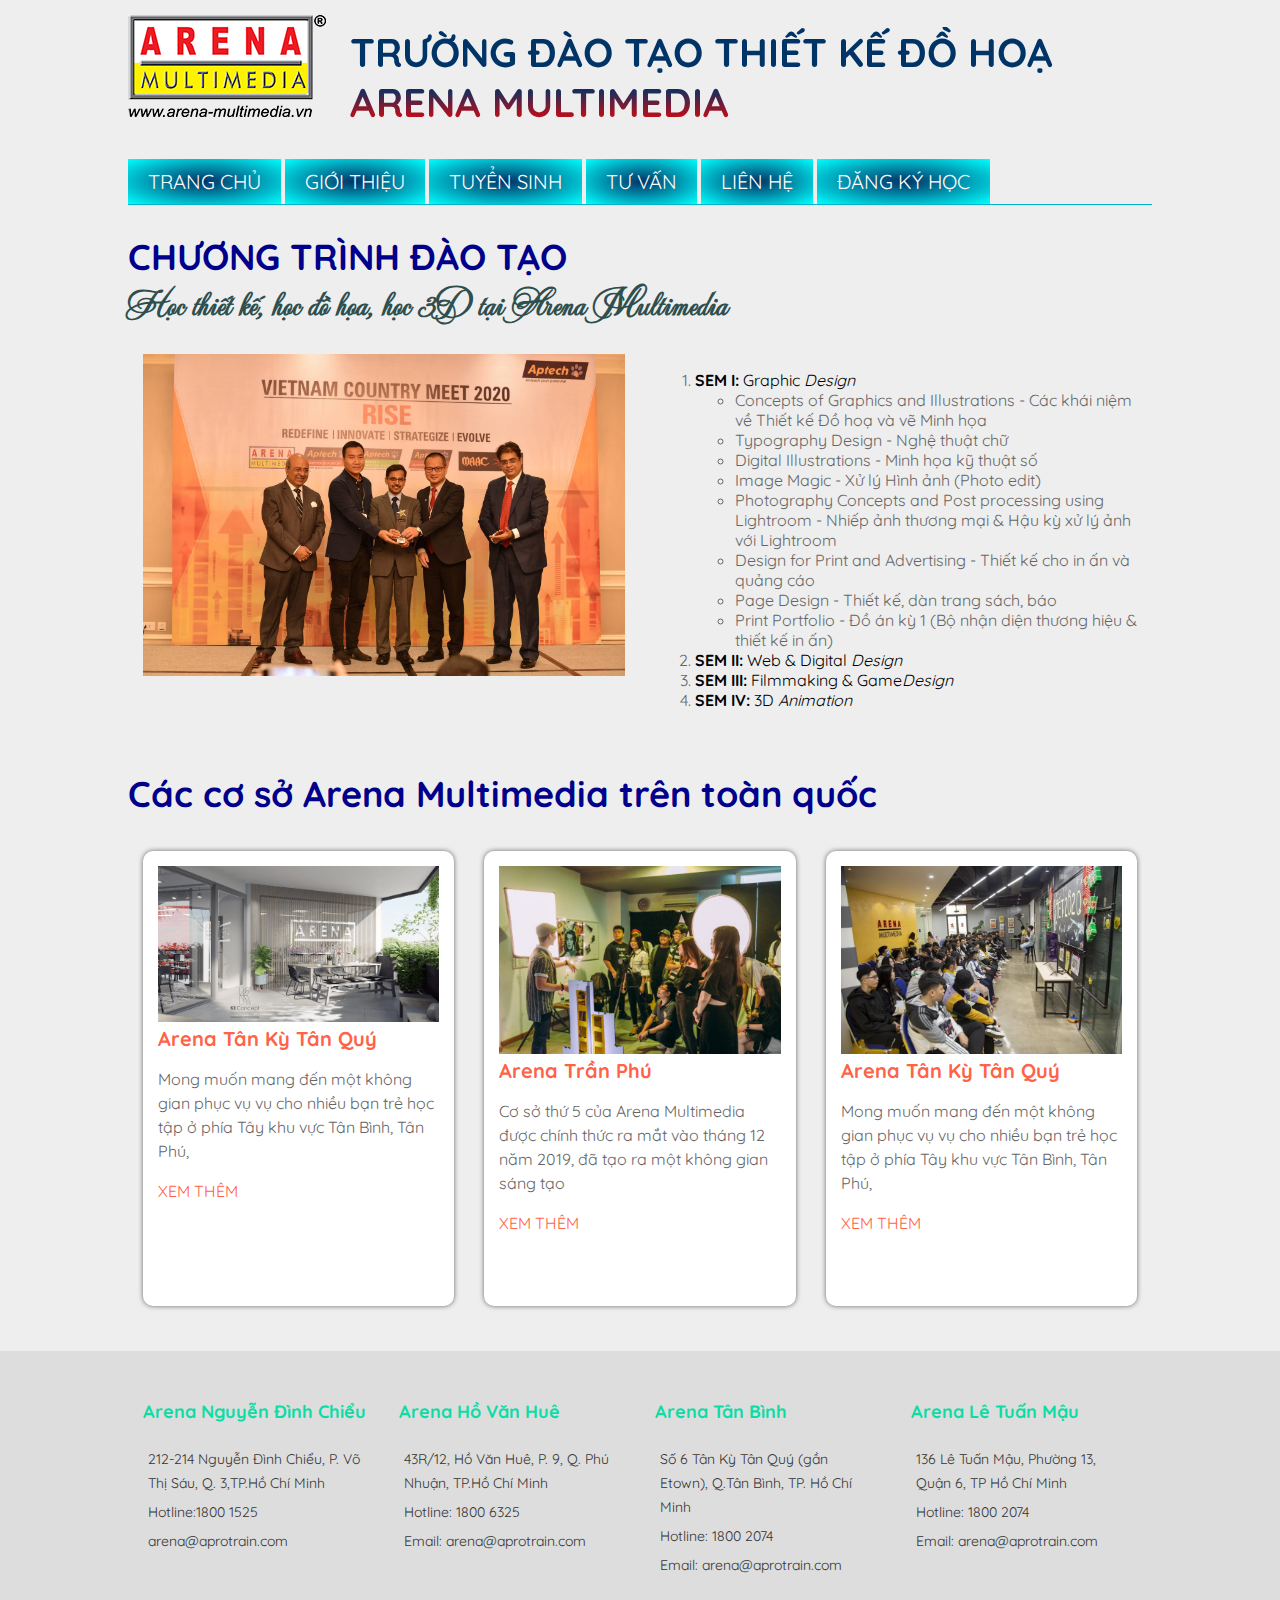
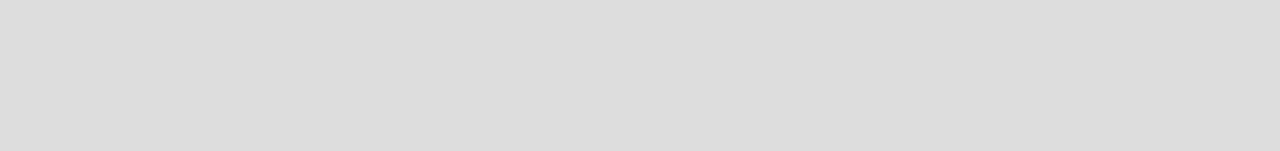
<file: index.html>
<!doctype html>
<html>
<head>
<meta charset="utf-8">
<title>TRƯỜNG ĐÀO TẠO THIẾT KẾ ĐỒ HOẠ 
  ARENA MULTIMEDIA</title>
<link rel="stylesheet" href="CSS/MAIN-STYLE.css" type="text/css">
<link rel="shortcut icon" href="IMAGES/logo_8.png" type="image/x-icon">
</head>

<body>
<div class="container"> <img src="IMAGES/logo_8.png" class="logo" >
  <h1 class="ten-truong">TRƯỜNG ĐÀO TẠO THIẾT KẾ ĐỒ HOẠ <br>
    <!-- ngắt dòng -->
    ARENA MULTIMEDIA </h1>
  <div class="menu">
    <ul>
      <li><a href="INDEX.html"><i class="fas fa-home"></i> Trang chủ</a></li>
      <li><a href="gioi-thieu.html">Giới thiệu</a> </li>
      <li><a href="tuyen-sinh.html">Tuyển Sinh</a> </li>
      <li><a href="tu-van.html">Tư  vấn</a></li>
      <li><a href="lien-he.html">Liên hệ</a></li>
      <li><a href="dang-ky-hoc.html">Đăng ký học</a></li>
    </ul>
  </div>
  <h2> CHƯƠNG TRÌNH ĐÀO TẠO </h2>
  <h3 class="subtitle"><a href="#">Học thiết kế, học đồ họa, học 3D tại Arena Multimedia</a></h3>
  <div class="row">
    <div class="w-50"> <img src="IMAGES/pic 01.jpg" class="img-100"> </div>
    <div class="w-50">
      <ol >
        <li><a href="#"><strong>SEM I:</strong> Graphic <em>Design</em></a>
          <ul>
            <li>Concepts of Graphics and Illustrations - Các khái niệm về Thiết kế Đồ hoạ và vẽ Minh họa</li>
            <li> Typography Design - Nghệ thuật chữ </li>
            <li> Digital Illustrations - Minh họa kỹ thuật số </li>
            <li> Image Magic - Xử lý Hình ảnh (Photo edit) </li>
            <li> Photography Concepts and Post processing using Lightroom - Nhiếp ảnh thương mại & Hậu kỳ xử lý ảnh với Lightroom </li>
            <li> Design for Print and Advertising - Thiết kế cho in ấn và quảng cáo </li>
            <li> Page Design - Thiết kế, dàn trang sách, báo </li>
            <li> Print Portfolio - Đồ án kỳ 1 (Bộ nhận diện thương hiệu & thiết kế in ấn) </li>
          </ul>
        </li>
        <li><a href="#"><b>SEM II:</b> Web & Digital <i>Design</i></a></li>
        <li><a href="#"><b>SEM III:</b> Filmmaking & Game<i>Design</i> </a></li>
        <li><a href="#"><b>SEM IV:</b> 3D <i>Animation</i></a></li>
      </ol>
    </div>
    <!----- hết 33 va 66-->
  </div>
  <section id="cosoArena">
    <h2>Các cơ sở Arena Multimedia trên toàn quốc</h2>
    <div class="row">
      <div class="w-33 " >
        <div class="trang-shadow"> <img src="IMAGES/pic (1).png" class="img-100">
          <h3><a href="#" class="a-cam">Arena Tân Kỳ Tân Quý</a></h3>
          <p>Mong muốn mang đến một không gian phục vụ vụ cho nhiều bạn trẻ học tập ở phía Tây khu vực Tân Bình, Tân Phú, </p>
          <p><a href="#" class="a-cam">XEM THÊM</a></p>
        </div>
      </div>
      <!--hết  cột 1 cua 33-->
      <div class="w-33 " >
        <div class="trang-shadow"> <img src="IMAGES/pic (5).jpg" class="img-100">
          <h3><a href="#">Arena Trần Phú</a></h3>
          <p>Cơ sở thứ 5 của Arena Multimedia được chính thức ra mắt vào tháng 12 năm 2019, đã tạo ra một không gian sáng tạo </p>
          <p><a href="#">XEM THÊM</a></p>
        </div>
      </div>
      <!--hết  cột 2 cua 33-->
      <div class="w-33 " >
        <div class="trang-shadow"> <img src="IMAGES/pic (4).jpg" class="img-100">
          <h3><a href="#">Arena Tân Kỳ Tân Quý</a></h3>
          <p> Mong muốn mang đến một không gian phục vụ vụ cho nhiều bạn trẻ học tập ở phía Tây khu vực Tân Bình, Tân Phú, </p>
          <p><a href="#">XEM THÊM</a></p>
        </div>
      </div>
      <!--hết  cột 2 cua 33-->
    </div>
  </section>
</div>
<!-- đóng div class container 80% vào giữa-->
<footer>
  <div class="container">
    <div class="row">
      <div class="w-25">     
        <h4>Arena Nguyễn Đình Chiểu</h4>
        <p> 212-214 Nguyễn Đình Chiểu, P. Võ Thị Sáu, Q. 3,TP.Hồ Chí Minh</p>
        <p>Hotline:1800 1525</p>
        <p>arena@aprotrain.com</p>
      </div>
      <div class="w-25">
        <h4>Arena Hồ Văn Huê</h4>      
        <p>43R/12, Hồ Văn Huê, P. 9, Q. Phú Nhuận, TP.Hồ Chí Minh</p>
        <p>Hotline: 1800 6325</p>
        <p>Email: arena@aprotrain.com</p>
      </div>
      <div class="w-25">
       <h4>Arena Tân Bình</h4> 
        <p>Số 6 Tân Kỳ Tân Quý (gần Etown), Q.Tân Bình, TP. Hồ Chí Minh</p>
        <p>Hotline: 1800 2074</p>
        <p>Email: arena@aprotrain.com</p>
      </div>
      <div class="w-25">
        <h4>Arena Lê Tuấn Mậu</h4>
       <p>136 Lê Tuấn Mậu, Phường 13, Quận 6, TP Hồ Chí Minh</p>
        <p>Hotline: 1800 2074</p>
        <p>Email: arena@aprotrain.com</p>
      </div>
    </div>
  </div>
</footer>
</body>
</html>
</file>
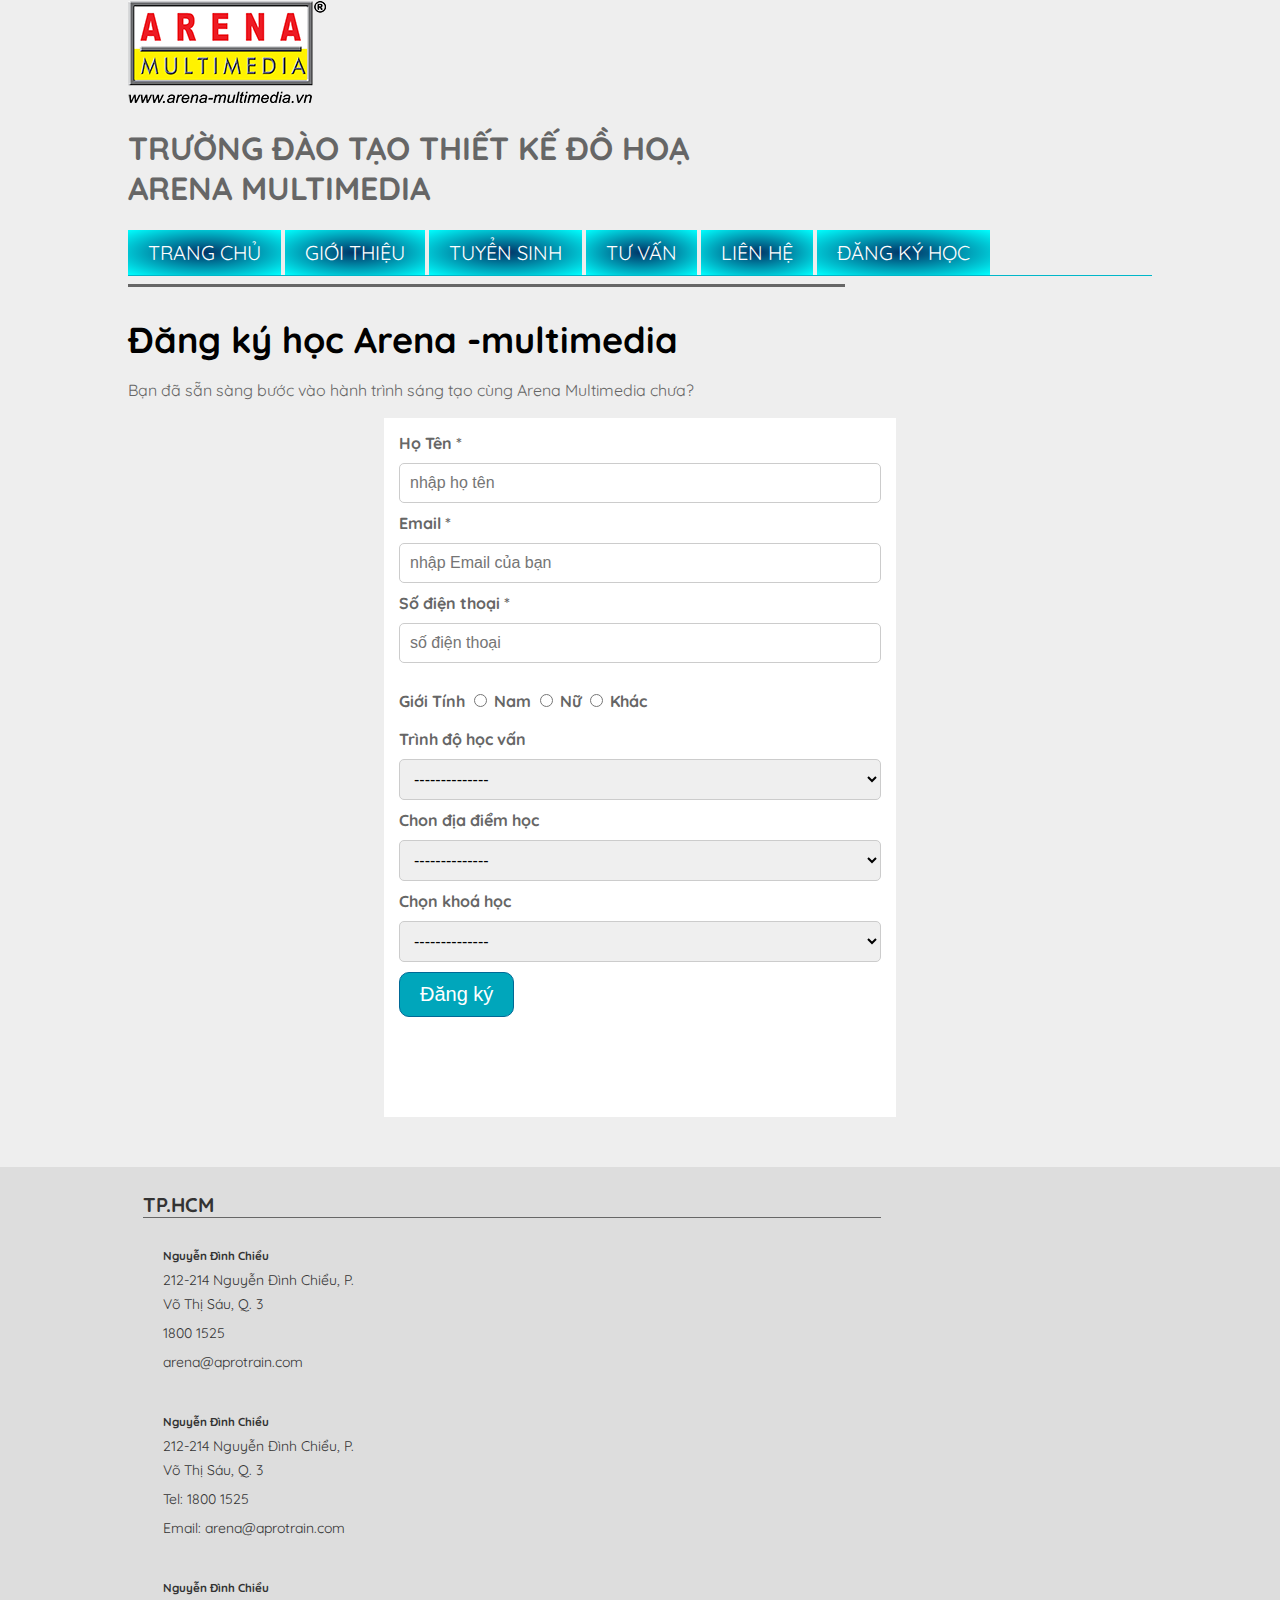
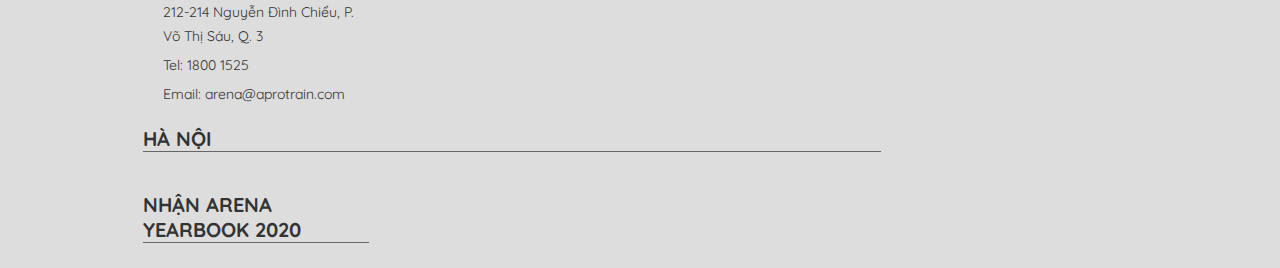
<file: dang-ky-hoc.html>
<!doctype html>
<html>
<head>
<meta charset="utf-8">
<title>TRƯỜNG ĐÀO TẠO THIẾT KẾ ĐỒ HOẠ 
  ARENA MULTIMEDIA</title>
    <link rel="stylesheet" href="CSS/MAIN-STYLE.css" type="text/css">
    <link rel="shortcut icon" href="IMAGES/logo_8.png" type="image/x-icon">
</head>

<body>
    <div class="container">
     <img src="IMAGES/logo_8.png" >
<h1>TRƯỜNG ĐÀO TẠO THIẾT KẾ ĐỒ HOẠ <br><!-- ngắt dòng -->
  ARENA MULTIMEDIA </h1>
     <div class="clearfix"></div>
 <div class="menu">
        <ul> 
            <li><a href="INDEX.html"><i class="fas fa-home"></i> Trang chủ</a></li>
            <li><a href="#">Giới thiệu</a>
                    <ul>
                        <li><a href="gioi-thieu.html">Multimedia</a></li>
                        <li><a href="#">Arena Multimedia</a></li>
                        <li><a href="#">Cơ Sở Vật chất</a></li>
                    </ul>
            </li>
            <li><a href="tuyen-sinh.html">Tuyển Sinh</a>
                 <ul>
                        <li><a href="#">Chương trình đào tạo</a></li>
                        <li><a href="#">Học phí</a></li>
                        <li><a href="#">Lịch tuyển sinh</a></li>
                         <li><a href="#">Thời khoá biểu</a></li>
                        <li><a href="#">Gì đó từ từ có</a></li>
                    </ul>
            </li>
            <li><a href="tu-van.html">Tư  vấn</a></li>
            <li><a href="lien-he.html">Liên hệ</a></li>
            <li><a href="dang-ky-hoc.html">Đăng ký học</a></li>
        </ul>
</div>       
         <div class="clearfix"></div> 
<hr width="70%" color="#666666" size="5" align="left" >
<h2>
    <a href="https://www.arena-multimedia.vn/chuong-trinh-dao-tao/" >
     Đăng ký học  Arena -multimedia 
    </a>
    </h2>
        <p>Bạn đã sẵn sàng bước vào hành trình sáng tạo cùng Arena Multimedia chưa?</p>
        <div class="w-50 mx-auto" style="background: #fff; padding-bottom: 100px; ">
                <form name="dang-ky-hoc" method="post" action="#" id="form-dangky">
                    <label for="ho-ten">Họ Tên *</label><br>
                    <input type="text" name="hoten" id="ho-ten" class="input-form" placeholder="nhập họ tên">
                    <label for="email"> Email *</label> <br>
                    <input type="email" id="email" placeholder="nhập Email của bạn" class="input-form"> 
                    <label for="so-phone">Số điện thoại *</label>
                    <input type="tel" id="so-phone" placeholder="số điện thoại" class="input-form">
                   <p><b> Giới Tính</b>
                    <input type="radio" name="gioitinh" id="nam" value="1">
                    <label for="nam"> Nam </label> 
                    <input type="radio" name="gioitinh" id="nu" value="2">
                    <label for="nu"> Nữ</label>
                     <input type="radio" name="gioitinh" id="khac" value="3">
                    <label for="khac"> Khác</label> </p>
                    
                   <label for="trinhdo">Trình độ học vấn </label> <br>
                    <select name="trinh-do" class="input-form" id="trinhdo">
                        <option value="">--------------</option>
                        <option value="1">Tốt nghiệp PTTH</option>
                         <option value="2">Cao đẳng</option>
                         <option value="3">Đại học</option>
                        <option value="4">Khác</option>
                    </select> <br>
                     <label for="diadiem">Chon địa điểm học</label> <br>
                    <select name="diadiem" class="input-form" id="diadiem">
                        <option value="">--------------</option>
                        <option value="1">Hà Nội</option>
                         <option value="2">tp. HỒ CHÍ MINH</option>
                        
                    </select> <br>
                    <label for="khoahoc">Chọn khoá học</label> <br>
                    <select name="khoahoc" class="input-form" id="khoahoc">
                        <option value="">--------------</option>
                        <option value="1">SEM1-2 Chuyên gia Đồ hoạ</option>
                         <option value="2">SEM 1-4 Chuyên viên...</option>
                        
                    </select> <br>
                    <input type="submit" value="Đăng ký" class="btn-primary">
                </form>
            </div>
        </div>
    <footer>
<div class="container">
 <div class="w-75">
    <h3>TP.HCM</h3>
    <div class="w-33">
     <h5> <i class="fas fa-building"></i> Nguyễn Đình Chiểu</h5>
<p><i class="fas fa-map-marked-alt"></i> 212-214 Nguyễn Đình Chiểu, P. Võ Thị Sáu, Q. 3</p>
<p><i class="fas fa-phone"></i> 1800 1525</p>
<p><i class="fas fa-envelope"></i> arena@aprotrain.com</p>
    </div>
    <div class="w-33">
     <h5>Nguyễn Đình Chiểu</h5>
<p>212-214 Nguyễn Đình Chiểu, P. Võ Thị Sáu, Q. 3</p>
<p>Tel: 1800 1525</p>
<p>Email: arena@aprotrain.com</p>
    </div>  
  <div class="w-33">
     <h5>Nguyễn Đình Chiểu</h5>
<p>212-214 Nguyễn Đình Chiểu, P. Võ Thị Sáu, Q. 3</p>
<p>Tel: 1800 1525</p>
<p>Email: arena@aprotrain.com</p>
    </div>
   <h3>HÀ NỘI</h3> 
    </div>
  <div class="w-25">
    <h3>NHẬN ARENA YEARBOOK 2020</h3>
      <div class="icon-ss">
          
      <i class="fab fa-facebook-square fa-2x"></i>
      <i class="fab fa-youtube-square fa-2x"></i>
        <i class="fab fa-pinterest-square fa-2x"></i>  
    
      
      </div>
    </div>   
 </div>

</footer>
</body>
</html>
</file>
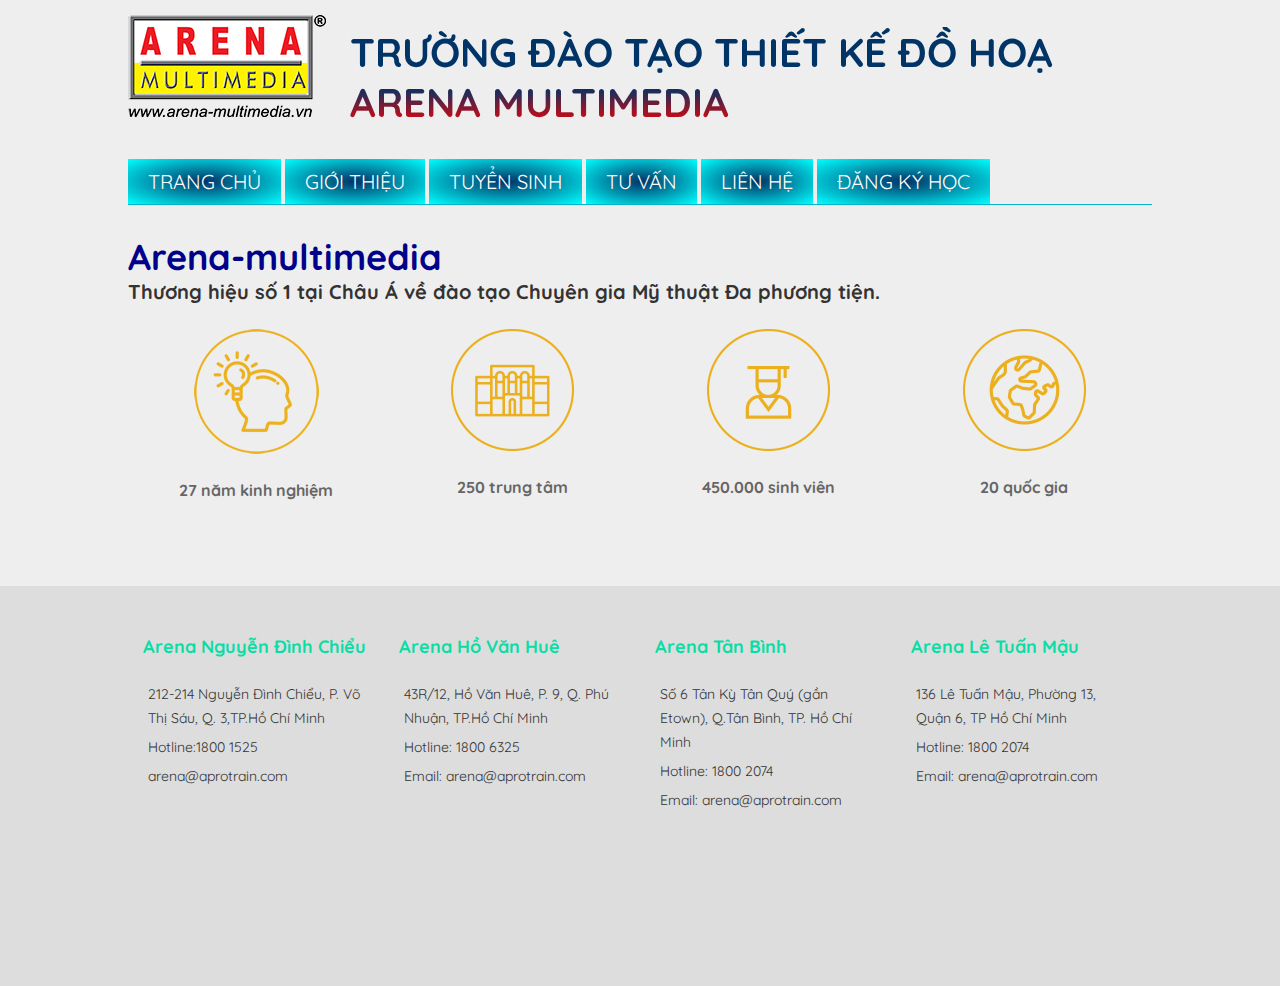
<file: gioi-thieu.html>
<!doctype html>
<html>
<head>
<meta charset="utf-8">
<title>TRƯỜNG ĐÀO TẠO THIẾT KẾ ĐỒ HOẠ 
  ARENA MULTIMEDIA</title>
<link rel="stylesheet" href="CSS/MAIN-STYLE.css" type="text/css">
<link rel="shortcut icon" href="IMAGES/logo_8.png" type="image/x-icon">
</head>

<body>
<div class="container"> <img src="IMAGES/logo_8.png" class="logo">
  <h1 class="ten-truong">TRƯỜNG ĐÀO TẠO THIẾT KẾ ĐỒ HOẠ <br>
    <!-- ngắt dòng -->
    ARENA MULTIMEDIA </h1>
  <div class="menu">
    <ul>
      <li><a href="index.html"> Trang chủ</a></li>
      <li><a href="gioi-thieu.html">Giới thiệu</a> </li>
      <li><a href="tuyen-sinh.html">Tuyển Sinh</a> </li>
      <li><a href="tu-van.html">Tư  vấn</a></li>
      <li><a href="lien-he.html">Liên hệ</a></li>
      <li><a href="dang-ky-hoc.html">Đăng ký học</a></li>
    </ul>
  </div>
  <section id="gthieu1">
    <div >
      <h2>Arena-multimedia</h2>
      <h3> Thương hiệu số 1 tại Châu Á về đào tạo Chuyên gia Mỹ thuật Đa phương tiện. </h3>
    </div>
    <div class="row text-center">
      <div class="w-25 "> <img src="IMAGES/icon-1.webp" alt="" class="img-100">
        <h4 > 27 năm kinh nghiệm </h4>
      </div>
      <div class="w-25"> <img src="IMAGES/icon-2.webp" alt="" class="img-100">
        <h4 align="center"> 250 trung tâm</h4>
      </div>
      <div class="w-25"> <img src="IMAGES/icon-3.webp" alt="" class="img-100">
        <h4 align="center"> 450.000 sinh viên</h4>
      </div>
      <div class="w-25"> <img src="IMAGES/icon-4.webp" alt="" class="img-100">
        <h4 align="center"> 20 quốc gia</h4>
      </div>
    </div>
  </section>
</div>
<footer>
  <div class="container">
    <div class="row">
      <div class="w-25">
        <h4>Arena Nguyễn Đình Chiểu</h4>
        <p> 212-214 Nguyễn Đình Chiểu, P. Võ Thị Sáu, Q. 3,TP.Hồ Chí Minh</p>
        <p>Hotline:1800 1525</p>
        <p>arena@aprotrain.com</p>
      </div>
      <div class="w-25">
        <h4>Arena Hồ Văn Huê</h4>
        <p>43R/12, Hồ Văn Huê, P. 9, Q. Phú Nhuận, TP.Hồ Chí Minh</p>
        <p>Hotline: 1800 6325</p>
        <p>Email: arena@aprotrain.com</p>
      </div>
      <div class="w-25">
        <h4>Arena Tân Bình</h4>
        <p>Số 6 Tân Kỳ Tân Quý (gần Etown), Q.Tân Bình, TP. Hồ Chí Minh</p>
        <p>Hotline: 1800 2074</p>
        <p>Email: arena@aprotrain.com</p>
      </div>
      <div class="w-25">
        <h4>Arena Lê Tuấn Mậu</h4>
        <p>136 Lê Tuấn Mậu, Phường 13, Quận 6, TP Hồ Chí Minh</p>
        <p>Hotline: 1800 2074</p>
        <p>Email: arena@aprotrain.com</p>
      </div>
    </div>
  </div>
</footer>
</body>
</html>
</file>
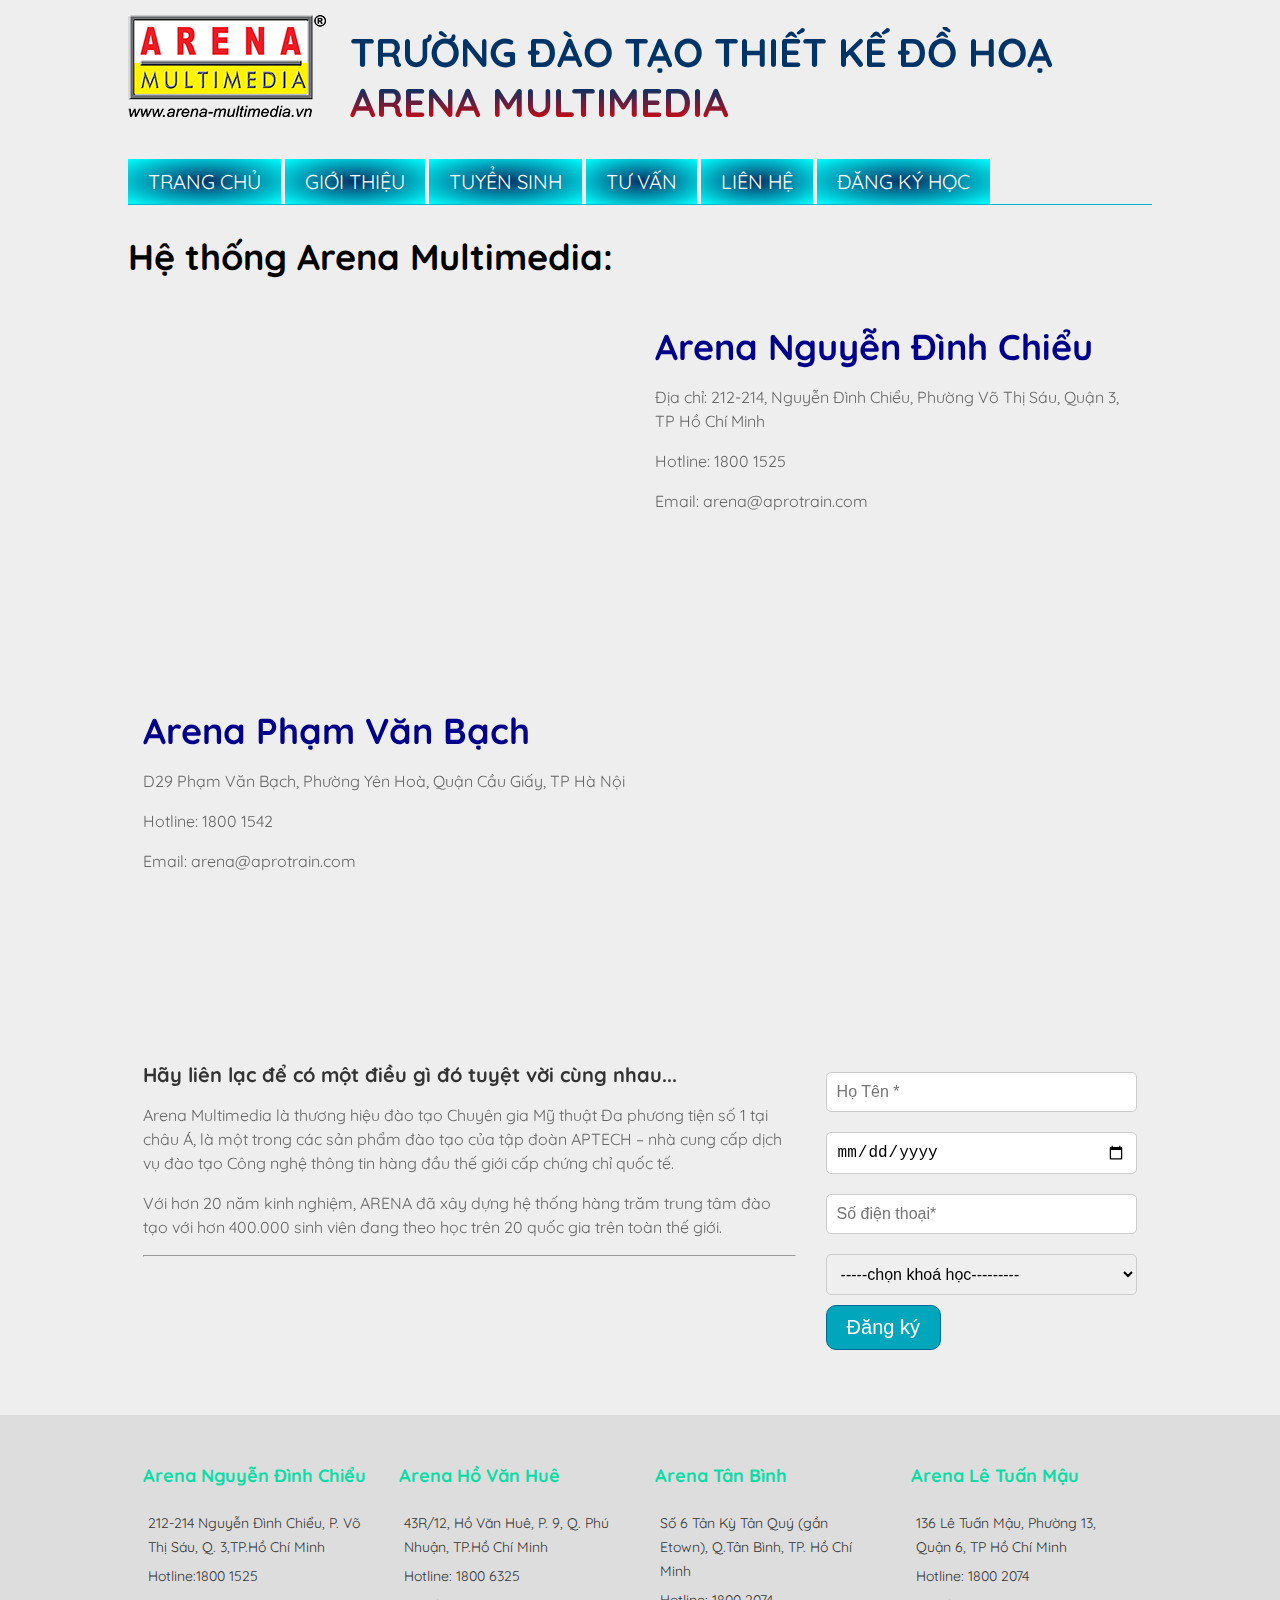
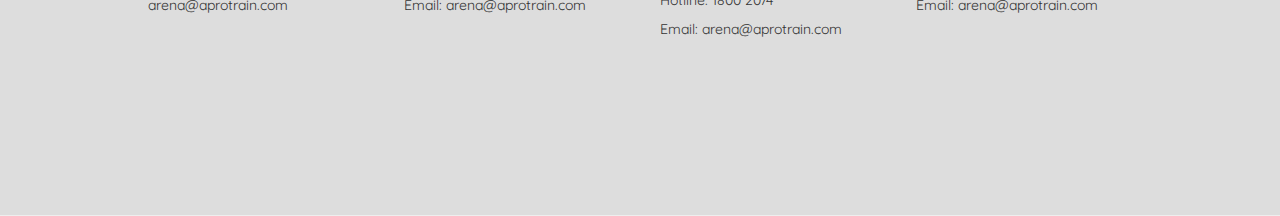
<file: lien-he.html>
<!doctype html>
<html>
<head>
<meta charset="utf-8">
<title>TRƯỜNG ĐÀO TẠO THIẾT KẾ ĐỒ HOẠ 
  ARENA MULTIMEDIA</title>
<link rel="stylesheet" href="CSS/MAIN-STYLE.css" type="text/css">
<link rel="shortcut icon" href="IMAGES/logo_8.png" type="image/x-icon">
</head>

<body>
<div class="container"> <img src="IMAGES/logo_8.png" class="logo">
  <h1 class="ten-truong">TRƯỜNG ĐÀO TẠO THIẾT KẾ ĐỒ HOẠ <br>
    <!-- ngắt dòng --> 
    ARENA MULTIMEDIA </h1>
  <div class="menu">
    <ul>
      <li><a href="INDEX.html"> Trang chủ</a></li>
      <li><a href="#">Giới thiệu</a> </li>
      <li><a href="tuyen-sinh.html">Tuyển Sinh</a> </li>
      <li><a href="tu-van.html">Tư  vấn</a></li>
      <li><a href="lien-he.html">Liên hệ</a></li>
      <li><a href="dang-ky-hoc.html">Đăng ký học</a></li>
    </ul>
  </div>
  <h2> <a href="https://www.arena-multimedia.vn/chuong-trinh-dao-tao/" > Hệ thống Arena Multimedia: </a> </h2>
  <div class="row">
    <div class="w-50 ">
      <iframe src="https://www.google.com/maps/embed?pb=!1m18!1m12!1m3!1d3919.424924058145!2d106.68782995042686!3d10.778731062060725!2m3!1f0!2f0!3f0!3m2!1i1024!2i768!4f13.1!3m3!1m2!1s0x31752f3a9dbfeacd%3A0xd650f03fc37220b5!2zMjEyLCAyMTQgTmd1eeG7hW4gxJDDrG5oIENoaeG7g3UsIFBoxrDhu51uZyA2LCBRdeG6rW4gMywgVGjDoG5oIHBo4buRIEjhu5MgQ2jDrSBNaW5oLCBWaeG7h3QgTmFt!5e0!3m2!1svi!2s!4v1640952685523!5m2!1svi!2s" width="100%" height="350" style="border:0;" allowfullscreen="" loading="lazy"></iframe>
    </div>
    <div class="w-50 ">
      <h2>Arena Nguyễn Đình Chiểu</h2>
      <p><i class="fas fa-map-marker-alt"></i> Địa chỉ: 212-214, Nguyễn Đình Chiểu, Phường Võ Thị Sáu, Quận 3, TP Hồ Chí Minh</p>
      <p><i class="fas fa-phone"></i> Hotline: 1800 1525</p>
      <p><i class="fas fa-envelope"></i> Email: arena@aprotrain.com</p>
    </div>
    <div class="w-50">
      <h2>Arena  Phạm Văn Bạch</h2>
      <p><i class="fas fa-map-marker-alt"></i>D29 Phạm Văn Bạch, Phường Yên Hoà, Quận Cầu Giấy, TP Hà Nội</p>
      <p><i class="fas fa-phone"></i> Hotline: 1800 1542</p>
      <p><i class="fas fa-envelope"></i> Email: arena@aprotrain.com</p>
    </div>
    <div class="w-50">
      <iframe src="https://www.google.com/maps/embed?pb=!1m18!1m12!1m3!1d3724.1702382765357!2d105.78584615051935!3d21.02587329318405!2m3!1f0!2f0!3f0!3m2!1i1024!2i768!4f13.1!3m3!1m2!1s0x3135ab4e084ae29d%3A0x593f6265bf158df2!2zRDI5IFAuIFBo4bqhbSBWxINuIELhuqFjaCwgWcOqbiBIb8OgLCBD4bqndSBHaeG6pXksIEjDoCBO4buZaSwgVmnhu4d0IE5hbQ!5e0!3m2!1svi!2s!4v1640953133745!5m2!1svi!2s" width="100%" height="350" style="border:0;" allowfullscreen="" loading="lazy"></iframe>
    </div>
  </div>
    <div class="row">
  <div class="w-66">
    <h3> Hãy liên lạc để có một điều gì đó tuyệt vời cùng nhau...</h3>
    <p> Arena Multimedia là thương hiệu đào tạo Chuyên gia Mỹ thuật Đa phương tiện số 1 tại châu Á, là một trong các sản phẩm đào tạo của tập đoàn APTECH – nhà cung cấp dịch vụ đào tạo Công nghệ thông tin hàng đầu thế giới cấp chứng chỉ quốc tế.</p>
    <p> Với hơn 20 năm kinh nghiệm, ARENA đã xây dựng hệ thống hàng trăm trung tâm đào tạo với hơn 400.000 sinh viên đang theo học trên 20 quốc gia trên toàn thế giới.</p>
    <hr>
      </div>
        <div class="w-33">
    <form name="lienhe" >
      
        <input type="text" name="hoten" placeholder="Họ Tên *" class="input-form">
    
        <input type="date" name="ngaysinh" placeholder="ngaysinh" class="input-form">
    
        <input type="tel" name="sodthoai" placeholder="Số điện thoại*" class="input-form">
  
        <select name="khoahoc" class="input-form" id="khoahoc">
          <option value="">-----chọn khoá học---------</option>
          <option value="1">SEM1-2 Chuyên gia Đồ hoạ</option>
          <option value="2">SEM 1-4 Chuyên viên...</option>
        </select>
   
      <input type="submit" value="Đăng ký" class="btn-primary">
    </form>
            </div>
  </div>
</div>
<footer>
  <div class="container">
    <div class="row">
      <div class="w-25">     
        <h4>Arena Nguyễn Đình Chiểu</h4>
        <p> 212-214 Nguyễn Đình Chiểu, P. Võ Thị Sáu, Q. 3,TP.Hồ Chí Minh</p>
        <p>Hotline:1800 1525</p>
        <p>arena@aprotrain.com</p>
      </div>
      <div class="w-25">
        <h4>Arena Hồ Văn Huê</h4>      
        <p>43R/12, Hồ Văn Huê, P. 9, Q. Phú Nhuận, TP.Hồ Chí Minh</p>
        <p>Hotline: 1800 6325</p>
        <p>Email: arena@aprotrain.com</p>
      </div>
      <div class="w-25">
       <h4>Arena Tân Bình</h4> 
        <p>Số 6 Tân Kỳ Tân Quý (gần Etown), Q.Tân Bình, TP. Hồ Chí Minh</p>
        <p>Hotline: 1800 2074</p>
        <p>Email: arena@aprotrain.com</p>
      </div>
      <div class="w-25">
        <h4>Arena Lê Tuấn Mậu</h4>
       <p>136 Lê Tuấn Mậu, Phường 13, Quận 6, TP Hồ Chí Minh</p>
        <p>Hotline: 1800 2074</p>
        <p>Email: arena@aprotrain.com</p>
      </div>
    </div>
  </div>
</footer>
</body>
</html>
</file>
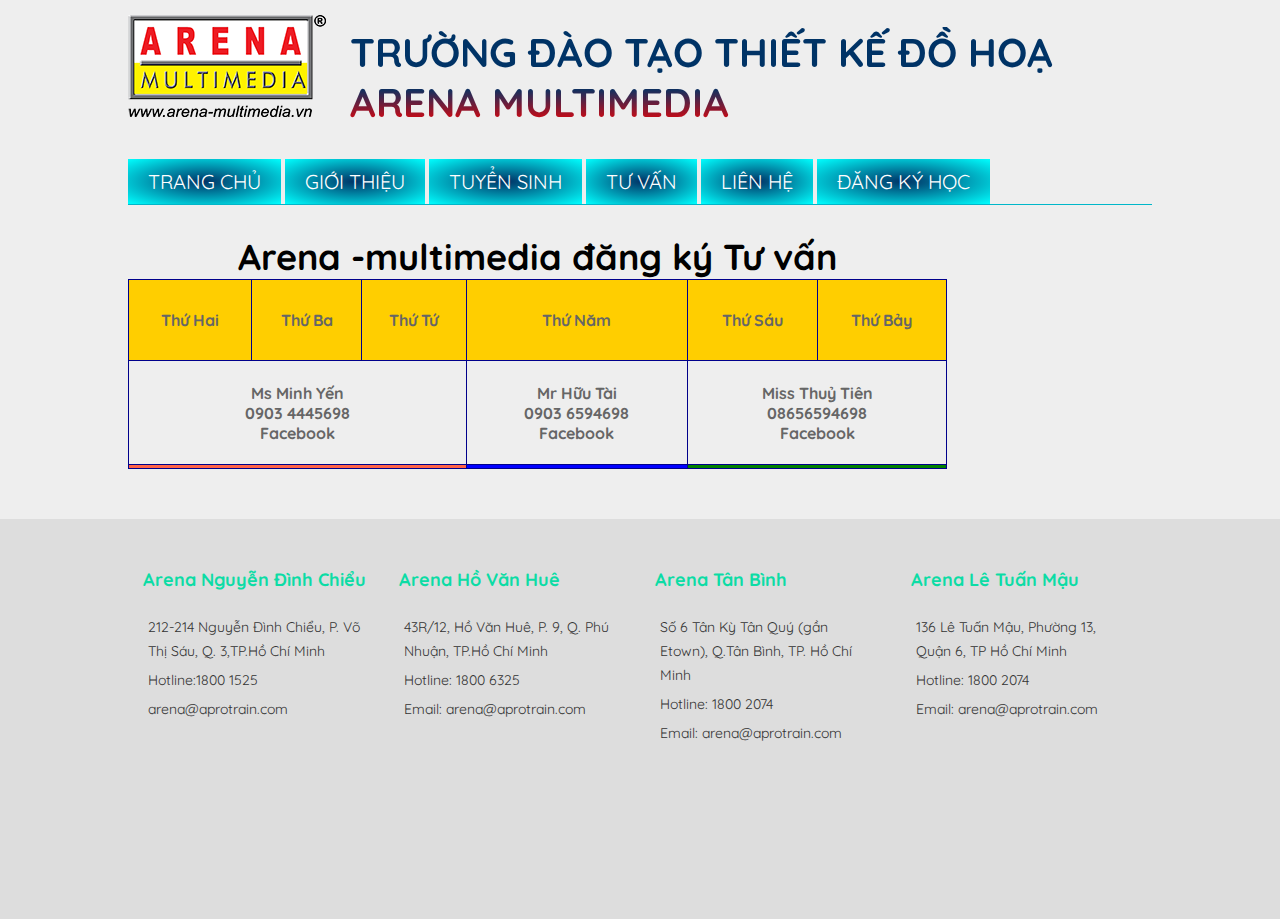
<file: tu-van.html>
<!doctype html>
<html>
<head>
<meta charset="utf-8">
<title>TRƯỜNG ĐÀO TẠO THIẾT KẾ ĐỒ HOẠ 
  ARENA MULTIMEDIA</title>
    <link rel="stylesheet" href="CSS/MAIN-STYLE.css" type="text/css">
    <link rel="shortcut icon" href="IMAGES/logo_8.png" type="image/x-icon">
</head>

<body>
    <div class="container">
     <img src="IMAGES/logo_8.png" class="logo">
<h1 class="ten-truong">TRƯỜNG ĐÀO TẠO THIẾT KẾ ĐỒ HOẠ <br><!-- ngắt dòng -->
  ARENA MULTIMEDIA </h1>
     <div class="clearfix"></div>
 <div class="menu">
        <ul> 
            <li><a href="INDEX.html"><i class="fas fa-home"></i> Trang chủ</a></li>
            <li><a href="gioi-thieu.html">Giới thiệu</a></li>
                  
            
            <li><a href="tuyen-sinh.html">Tuyển Sinh</a>   </li>
                
         
            <li><a href="tu-van.html">Tư  vấn</a></li>
            <li><a href="lien-he.html">Liên hệ</a></li>
             <li><a href="dang-ky-hoc.html">Đăng ký học</a></li>
        </ul>
</div>       
 

        <table border="0" width="80%" cellpadding="0" cellspacing="1" bgcolor="darkblue">
            <caption>
                <h2>
                    <a href="https://www.arena-multimedia.vn/chuong-trinh-dao-tao/" >
                                   Arena -multimedia đăng ký Tư vấn
                    </a>
                </h2>
            </caption>
            <tr height="80" bgcolor="#FFCE00">
                <th>Thứ Hai</th>
                 <th>Thứ Ba</th>
                 <th>Thứ Tứ</th>
                 <th>Thứ Năm</th>
                 <th>Thứ Sáu</th>
                 <th>Thứ Bảy</th>
            </tr>
            <tr align="center" bgcolor="#eee">
                <td colspan="3"> 
                    <h4>Ms Minh Yến<br>0903 4445698<br>Facebook</h4>
                </td>
                 <td> 
                     <h4>Mr Hữu Tài<br>0903 6594698<br>Facebook</h4>
                </td>
                <td colspan="2"> 
                    <h4>Miss Thuỷ Tiên<br>08656594698<br>Facebook</h4>
                </td>
               </tr>
             <tr align="center" height="3">
                <td colspan="3" bgcolor="tomato"> 
                  
                </td>
                 <td bgcolor="blue"> 
                   
                </td>
                <td colspan="2" bgcolor="green"> 
                 
                </td>
               </tr>
        </table>
          </div> 
      
  <footer>
  <div class="container">
    <div class="row">
      <div class="w-25">     
        <h4>Arena Nguyễn Đình Chiểu</h4>
        <p> 212-214 Nguyễn Đình Chiểu, P. Võ Thị Sáu, Q. 3,TP.Hồ Chí Minh</p>
        <p>Hotline:1800 1525</p>
        <p>arena@aprotrain.com</p>
      </div>
      <div class="w-25">
        <h4>Arena Hồ Văn Huê</h4>      
        <p>43R/12, Hồ Văn Huê, P. 9, Q. Phú Nhuận, TP.Hồ Chí Minh</p>
        <p>Hotline: 1800 6325</p>
        <p>Email: arena@aprotrain.com</p>
      </div>
      <div class="w-25">
       <h4>Arena Tân Bình</h4> 
        <p>Số 6 Tân Kỳ Tân Quý (gần Etown), Q.Tân Bình, TP. Hồ Chí Minh</p>
        <p>Hotline: 1800 2074</p>
        <p>Email: arena@aprotrain.com</p>
      </div>
      <div class="w-25">
        <h4>Arena Lê Tuấn Mậu</h4>
       <p>136 Lê Tuấn Mậu, Phường 13, Quận 6, TP Hồ Chí Minh</p>
        <p>Hotline: 1800 2074</p>
        <p>Email: arena@aprotrain.com</p>
      </div>
    </div>
  </div>
</footer>      
        
        
        
     
</body>
</html>
</file>
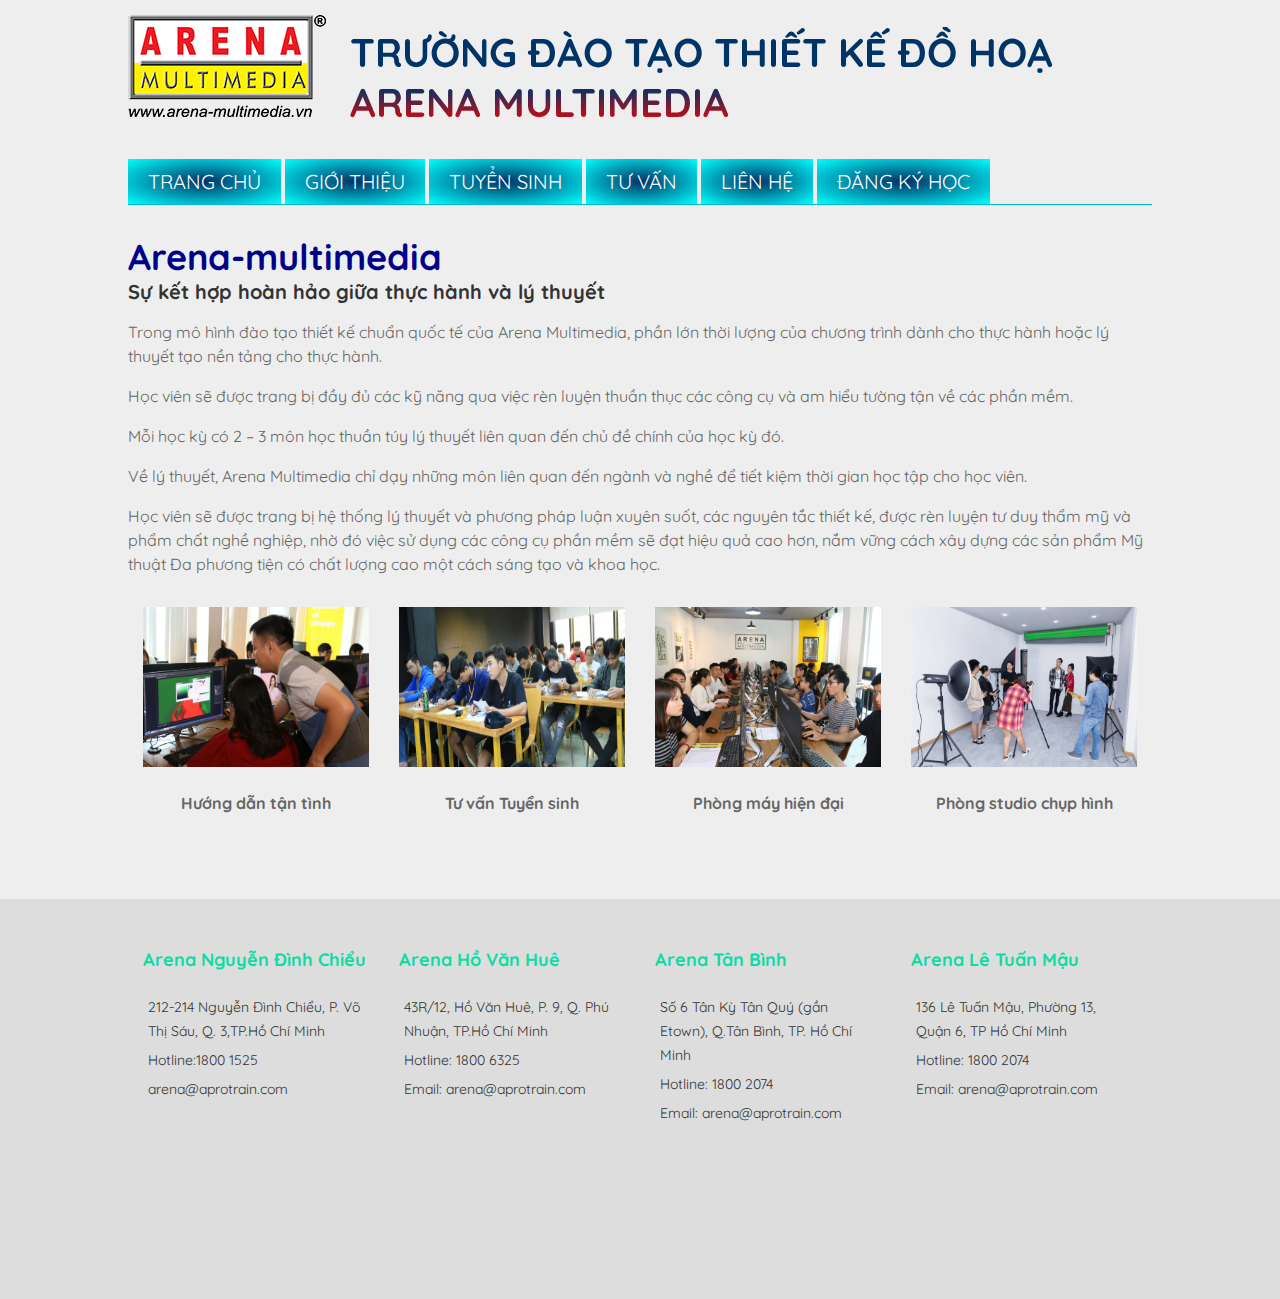
<file: tuyen-sinh.html>
<!doctype html>
<html>
<head>
<meta charset="utf-8">
<title>TRƯỜNG ĐÀO TẠO THIẾT KẾ ĐỒ HOẠ 
  ARENA MULTIMEDIA</title>
<link rel="stylesheet" href="CSS/MAIN-STYLE.css" type="text/css">
<link rel="shortcut icon" href="IMAGES/logo_8.png" type="image/x-icon">
</head>

<body>
<div class="container"> <img src="IMAGES/logo_8.png" class="logo">
  <h1 class="ten-truong">TRƯỜNG ĐÀO TẠO THIẾT KẾ ĐỒ HOẠ <br>
    <!-- ngắt dòng -->
    ARENA MULTIMEDIA </h1>
  <div class="menu">
    <ul>
      <li><a href="index.html"> Trang chủ</a></li>
      <li><a href="gioi-thieu.html">Giới thiệu</a> </li>
      <li><a href="tuyen-sinh.html">Tuyển Sinh</a> </li>
      <li><a href="tu-van.html">Tư  vấn</a></li>
      <li><a href="lien-he.html">Liên hệ</a></li>
      <li><a href="dang-ky-hoc.html">Đăng ký học</a></li>
    </ul>
  </div>
  <section id="gthieu1">
    <div >
      <h2>Arena-multimedia</h2>
      <h3> Sự kết hợp hoàn hảo giữa thực hành và lý thuyết </h3>
        <p>
Trong mô hình đào tạo thiết kế chuẩn quốc tế của Arena Multimedia, phần lớn thời lượng của chương trình dành cho thực hành hoặc lý thuyết tạo nền tảng cho thực hành. </p>
      <p>Học viên sẽ được trang bị đầy đủ các kỹ năng qua việc rèn luyện thuần thục các công cụ và am hiểu tường tận về các phần mềm. </p>
        <p>Mỗi học kỳ có 2 – 3 môn học thuần túy lý thuyết liên quan đến chủ đề chính của học kỳ đó.          </p>
        <p>Về lý thuyết, Arena Multimedia chỉ dạy những môn liên quan đến ngành và nghề để tiết kiệm thời gian học tập cho học viên. </p>
        <p>Học viên sẽ được trang bị hệ thống lý thuyết và phương pháp luận xuyên suốt, các nguyên tắc thiết kế, được rèn luyện tư duy thẩm mỹ và phẩm chất nghề nghiệp, nhờ đó việc sử dụng các công cụ phần mềm sẽ đạt hiệu quả cao hơn, nắm vững cách xây dựng các sản phẩm Mỹ thuật Đa phương tiện có chất lượng cao một cách sáng tạo và khoa học.</p>
    </div>
    <div class="row text-center" id="tuyensinh">
      <div class="w-25 "> <img src="IMAGES/IMG_5379-scaled.webp" alt="" class="img-100">
        <h4 > Hướng dẫn tận tình </h4>
      </div>
      <div class="w-25"> <img src="IMAGES/IMG_1973_01-scaled.webp" alt="" class="img-100">
        <h4 align="center"> Tư vấn Tuyển sinh</h4>
      </div>
      <div class="w-25"> <img src="IMAGES/IMG_5380-scaled.webp" alt="" class="img-100">
        <h4 align="center"> Phòng máy hiện đại</h4>
      </div>
      <div class="w-25"> <img src="IMAGES/IMGL05581-scaled.webp" alt="" class="img-100">
        <h4 align="center">Phòng studio chụp hình</h4>
      </div>
    </div>
  </section>
</div>
<footer>
  <div class="container">
    <div class="row">
      <div class="w-25">
        <h4>Arena Nguyễn Đình Chiểu</h4>
        <p> 212-214 Nguyễn Đình Chiểu, P. Võ Thị Sáu, Q. 3,TP.Hồ Chí Minh</p>
        <p>Hotline:1800 1525</p>
        <p>arena@aprotrain.com</p>
      </div>
      <div class="w-25">
        <h4>Arena Hồ Văn Huê</h4>
        <p>43R/12, Hồ Văn Huê, P. 9, Q. Phú Nhuận, TP.Hồ Chí Minh</p>
        <p>Hotline: 1800 6325</p>
        <p>Email: arena@aprotrain.com</p>
      </div>
      <div class="w-25">
        <h4>Arena Tân Bình</h4>
        <p>Số 6 Tân Kỳ Tân Quý (gần Etown), Q.Tân Bình, TP. Hồ Chí Minh</p>
        <p>Hotline: 1800 2074</p>
        <p>Email: arena@aprotrain.com</p>
      </div>
      <div class="w-25">
        <h4>Arena Lê Tuấn Mậu</h4>
        <p>136 Lê Tuấn Mậu, Phường 13, Quận 6, TP Hồ Chí Minh</p>
        <p>Hotline: 1800 2074</p>
        <p>Email: arena@aprotrain.com</p>
      </div>
    </div>
  </div>
</footer>
</body>
</html>
</file>
<file: CSS/MAIN-STYLE.css>
@charset "utf-8";

@import url('https://fonts.googleapis.com/css2?family=Mea+Culpa&family=Petrona&family=Quicksand:wght@300;400&display=swap');
/* CSS Document */
h1,h2,h3,p{ display: block}
 body 
      {
         background-color: #eee;        /*-- màu nền--*/
          color: #666;                     /* màu chữ*/
          font-family: 'Quicksand', sans-serif;
          font-size: 16px; 
          margin: 0
      }
p{ line-height: 1.5rem}
.logo{ display: inline}
.ten-truong{ display: inline-block; margin-left: 20px; font-size: 40px; font-weight: bold;
background: -webkit-linear-gradient(#036 60%, red);
  -webkit-background-clip: text;
  -webkit-text-fill-color: transparent;
}
   h2      {          color: darkblue; font-size: 36px; margin-bottom: 0   }  
h3{ color: #333; font-size: 20px; margin-top: 0; margin-bottom: 10px}   
      a{ /*--- style cho text có link <a>*/
          color: #000 ;
          text-decoration: none /*--- bỏ gạch chân--*/
      } 
      a:hover /*  trang thái trỏ chuột vào link*/
      {
          color:#FCAF0A
      }
.text-center{ text-align: center}
.subtitle {
  font-family: 'Mea Culpa', cursive;
    font-size: 36px; margin-top: 0; 
}
.subtitle a{ color:darkslategrey}
*{box-sizing: border-box}
/*div{ border: 1px blue solid}*/
.container{ width: 80%; margin: auto}
.w-25 { width: 25%;  padding: 15px}
.w-33{ width: 33.33%; padding: 15px}
.w-50 { width: 50%;  padding: 15px}
.w-66{ width:66.66%; padding: 15px}
.w-75 { width: 75%; padding: 15px}
.row{ display: flex; flex-wrap: wrap}
.img-100{ max-width: 100%; height: auto }

.mx-auto{ margin-left: auto; margin-right: auto}


.trang-shadow{
    background-color: white;
    box-shadow:0 0 5px #666;
    border-radius: 10px;
    padding: 15px;
    margin-top: 20px; margin-bottom: 20px;
    height: 100%
        
}

#cosoArena a{ color: tomato}
#cosoArena a:hover{ color: #B97005}

footer { background:#eee; min-height: 400px;}
footer h3{ border-bottom: 1px solid #666; }
footer h5, footer p{ margin: 5px}
/*-------------- style cho menu----------------------*/
.menu{  margin-top: 5px; display: block; }
.menu ul {  margin: 0; padding: 0; list-style: none; border-bottom: 1px solid rgba(0,183,201,1.00)}
.menu ul li { display: inline-block;    }
.menu ul li a
{  
    background-image:radial-gradient(#036, #0ff);   
    color: white;
    font-size: 20px;    text-transform:uppercase;
    padding: 10px 20px;        display: block;   
}
.menu ul li a:hover { 
    background-image: radial-gradient(yellow, #550)  ;  
    color: darkslateblue;
}
.menu ul ul {
    position: absolute;
    left: 0;    top: 100%;
    width: 200%;    display: none
}
.menu ul ul li { 
    float:none; display: block; 
    border-bottom: 1px dotted white
}
.menu ul li:hover >ul { display: block}


.input-form{ 
    padding: 10px; width: 100%; margin-top: 10px; 
    margin-bottom: 10px; border: 1px solid #ccc; 
    border-radius: 5px; font-size: 16px}
#form-dangky label{ font-weight: bold; margin: 5px 0}
.btn-primary{ background: #00A6BB; padding: 10px 20px; font-size: 20px; border-radius: 10px; border: 1px solid #006996; color: #fff}
.btn-primary:hover{ background-image: radial-gradient(yellow, #550)  ;  
    color: darkslateblue;}
footer{
    background-color: #ddd; 
    margin-top:50px; color: #333;
    padding-top: 10px;
    font-size: 14px
}
footer h4
{
    color: rgba(12,220,165,1.00);
    font-size: 18px
}

#tuyensinh img { height: 160px; width: 100%}
</file>
